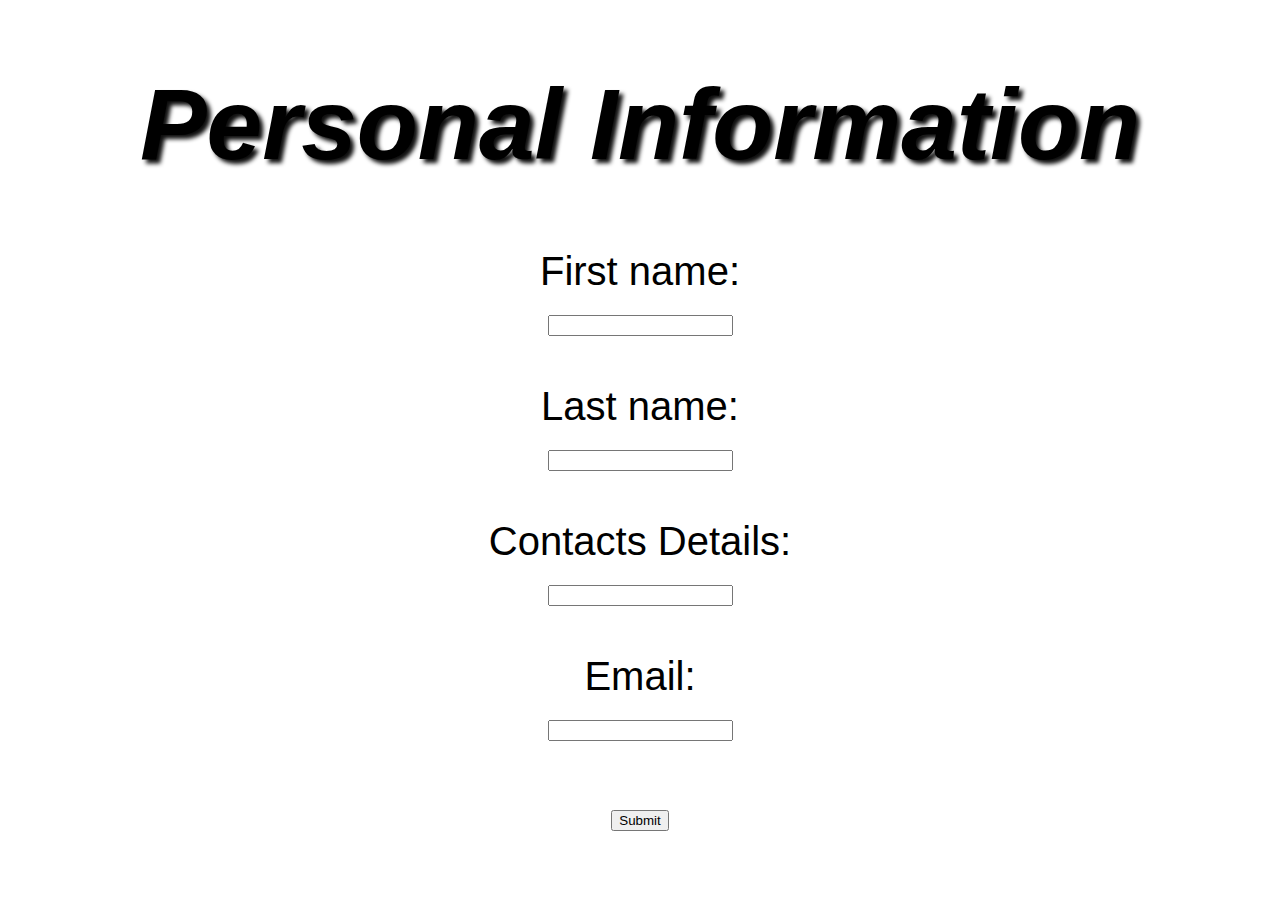
<file: info.html>
<!DOCTYPE html>
<html lang="en"></html>
<head><link rel="stylesheet" type="text/css" href="kwanele.css" /></head>
<body translate ="no">
  <?php
   echo "Your Personal Information"
/?>

</body>
<main id="main"></main> 
<div class="kwanele">
<head> 
  <title>Personal Information</title>
  <link rel="stylesheet" type="text/css" href="style.css" /></head>
<h1>Personal Information</h1>
<form class="grid">
    <label for="fname">First name:</label><br>
    <input type="text" id="fname" name="fname"><br><br>
    <label for="lname">Last name:</label><br>
    <input type="text" id="lname" name="lname"><br><br>
    <label for="ContactsDetails">Contacts Details:</label><br>
    <input type="contactdetails" id="contactdetails" name="contactsdetails"><br><br>
    <label for="Email">Email:</label><br>
    <input type="email" id="email" name="emai"><br><br>
    <input type="submit" value="Submit"><br><br>
  
      <script type="text/javascript">
$('document').ready(function()
{
            $("#login").on("submit", function(e) {              
                e.preventDefault;
                var btn = $('#btn-login');
                btn.button('loading');
                $.ajax({
                    type: 'post',
                    url: 'loginexec.php',
                    cache: false,
                    dataType: 'json',
                    data: $('form#login').serialize(),
                    beforeSend: function() { 
                        $("#validation-errors").hide().empty(); 
                    },
                    success: function(data) {
                        if(data.success == false)
                            {
                                var arr = data.errors;
                                $.each(arr, function(index, value)
                                {
                                    if (value.length != 0)
                                    {
                                        $("#validation-errors").append('<div class="alert alert-danger"><strong>'+ value +'</strong><div>');
                                    }
                                });
                                $("#validation-errors").show(); 
                                btn.button('reset');                            
                            } else {
                                localStorage.login="true";
                                localStorage.email=email;
                                localStorage.id=id;

                                 window.location.href = 'user_profile.php';
                            }
                    },
                    error: function(xhr, textStatus, thrownError) {
                        alert('Something went to wrong.Please Try again later...');
                        btn.button('reset');
                    }
                });             
                return false;
            });
        });
      
    </script>
  </form>
</div>
</file>
<file: kwanele.css>
body{
    background-position: cover ;
    background-image: url("https://cdn.pixabay.com/photo/2016/01/20/17/19/flower-1151970_960_720.png");
}
h1{
    font: size 100px;
    text-shadow: indigo;
    text-decoration: indigo;
    text-decoration: indigo;
    font-style: oblique;
    font-family: 'Franklin Gothic Medium', 'Arial Narrow', Arial, sans-serif;
}
.grid{
    font-size:40px ;
    font-family: 'Trebuchet MS', 'Lucida Sans Unicode', 'Lucida Grande', 'Lucida Sans', Arial, sans-serif;
}
</file>
<file: style.css>
body{
    background-position: cover;
    background-color: 45454d;
}
h1{
    text-decoration: darkgreen;
    text-align: center;
    text-shadow: darkgreen;
    font-size: 100px;
    font-style: italic;
    font-family: -apple-system, BlinkMacSystemFont, 'Segoe UI', Roboto, Oxygen, Ubuntu, Cantarell, 'Open Sans', 'Helvetica Neue', sans-serif;
    text-shadow: 4px 4px 4px rgb(15, 15, 15);
}
img{

  height: 100px;

}
ul{
    box-sizing: border-box;
  }
  
  /* Create two equal columns that floats next to each other */
  .column {
    float: left;
    width: 50%;
    padding: 10px;
  }
  
  /* Clear floats after the columns */
  .row:after {
    content: "";
    display: table;
    clear: both;
  }
  /* Style the buttons */
  .btn {
    border: none;
    outline: none;
    padding: 12px 16px;
    background-color: black;
    cursor: pointer;
  }
  p1{
    font-size: 40px;
    text-size-adjust: 25px;
    
  }
  p2{
    font-size: inherit;
    text-align: center;
    font-size: 20px;
    font-family: monospace;
  }
  
  .btn:hover {
    background-color: #080202;
  }
  
  .btn.active {
    background-color: black;
    color:black;
  }
  button{
    text-align: center;
    background-color: #4CAF50;
  border: none;
  color: white;
  padding: 15px 32px;
  text-align: center;
  text-decoration: none;
  display: inline-block;
  font-size: 16px;
  margin: 4px 2px 30px;
  cursor: pointer;
}
  
  button{
    display:flex;
    align-items:center;
    font-size:1.12rem;
    margin-bottom:0.5rem;
  }
  li{
    font-size: 40px;
    text-decoration: darkorange;
  }
  .column {
    float: left;
    width: 33.33%;
    padding: 5px;
    box-sizing: border-box;
  }
  .row::after {
    content: "";
    clear: both;
    display: table;
    flex: 33.33%;
    padding: 5px;}
    * {
      box-sizing: border-box;
    }
    kwanele{
      font-size: 100px;
      background-color: violet;
      
    }
    form{
      text-decoration-color: whitesmoke;
      text-align: center;
      text-size-adjust: 40px;
      font-size: 30px;
    }
    .row:after{
      grid-template-columns: auto auto auto;
    grid-gap: 50px 100px;
    display: flex;
  flex-direction: row;
  flex-wrap: nowrap;
  align-items: center;

    }
h2{
  text-align: center ;
  font-size: 30px;
  font-style: oblique;
  font-family: 'Courier New', Courier, monospace;
}
h3{
  font-size: 30px;
}
h4{
  font-size: 20px;
}
</file>
